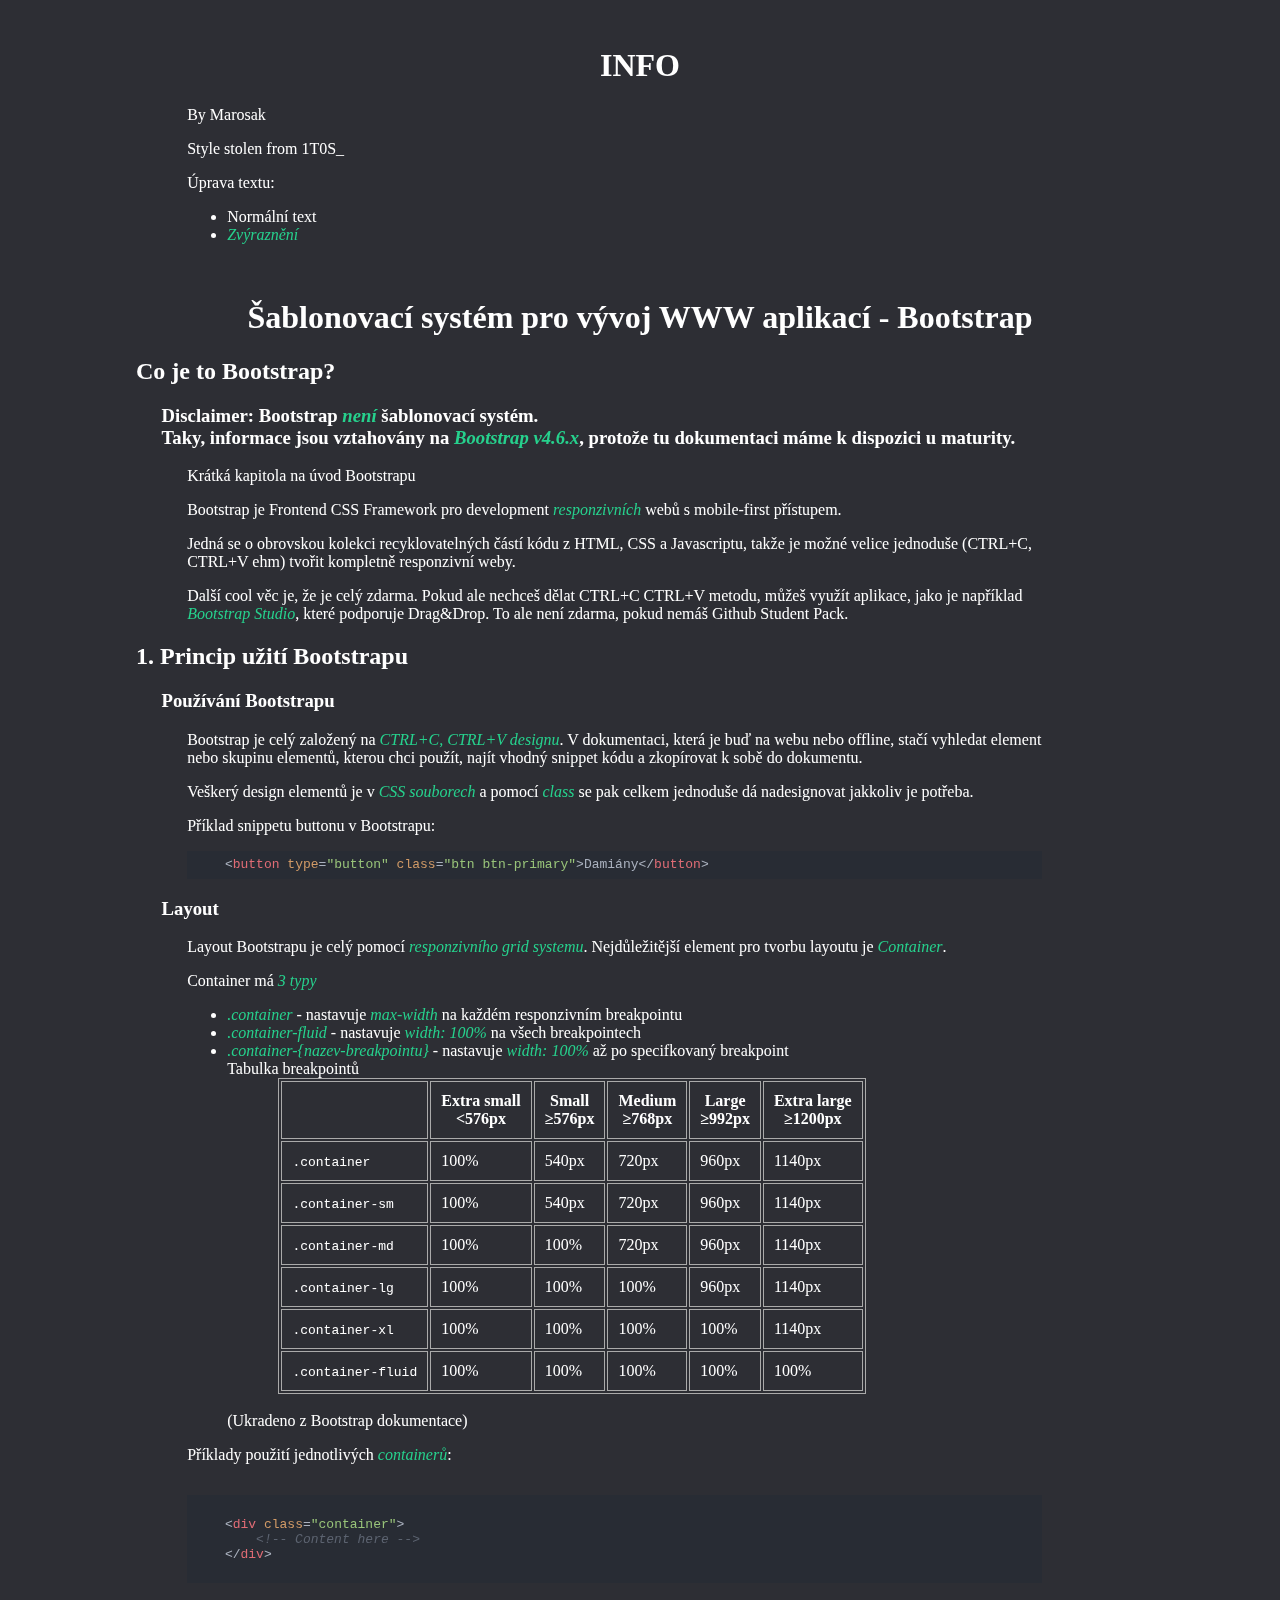
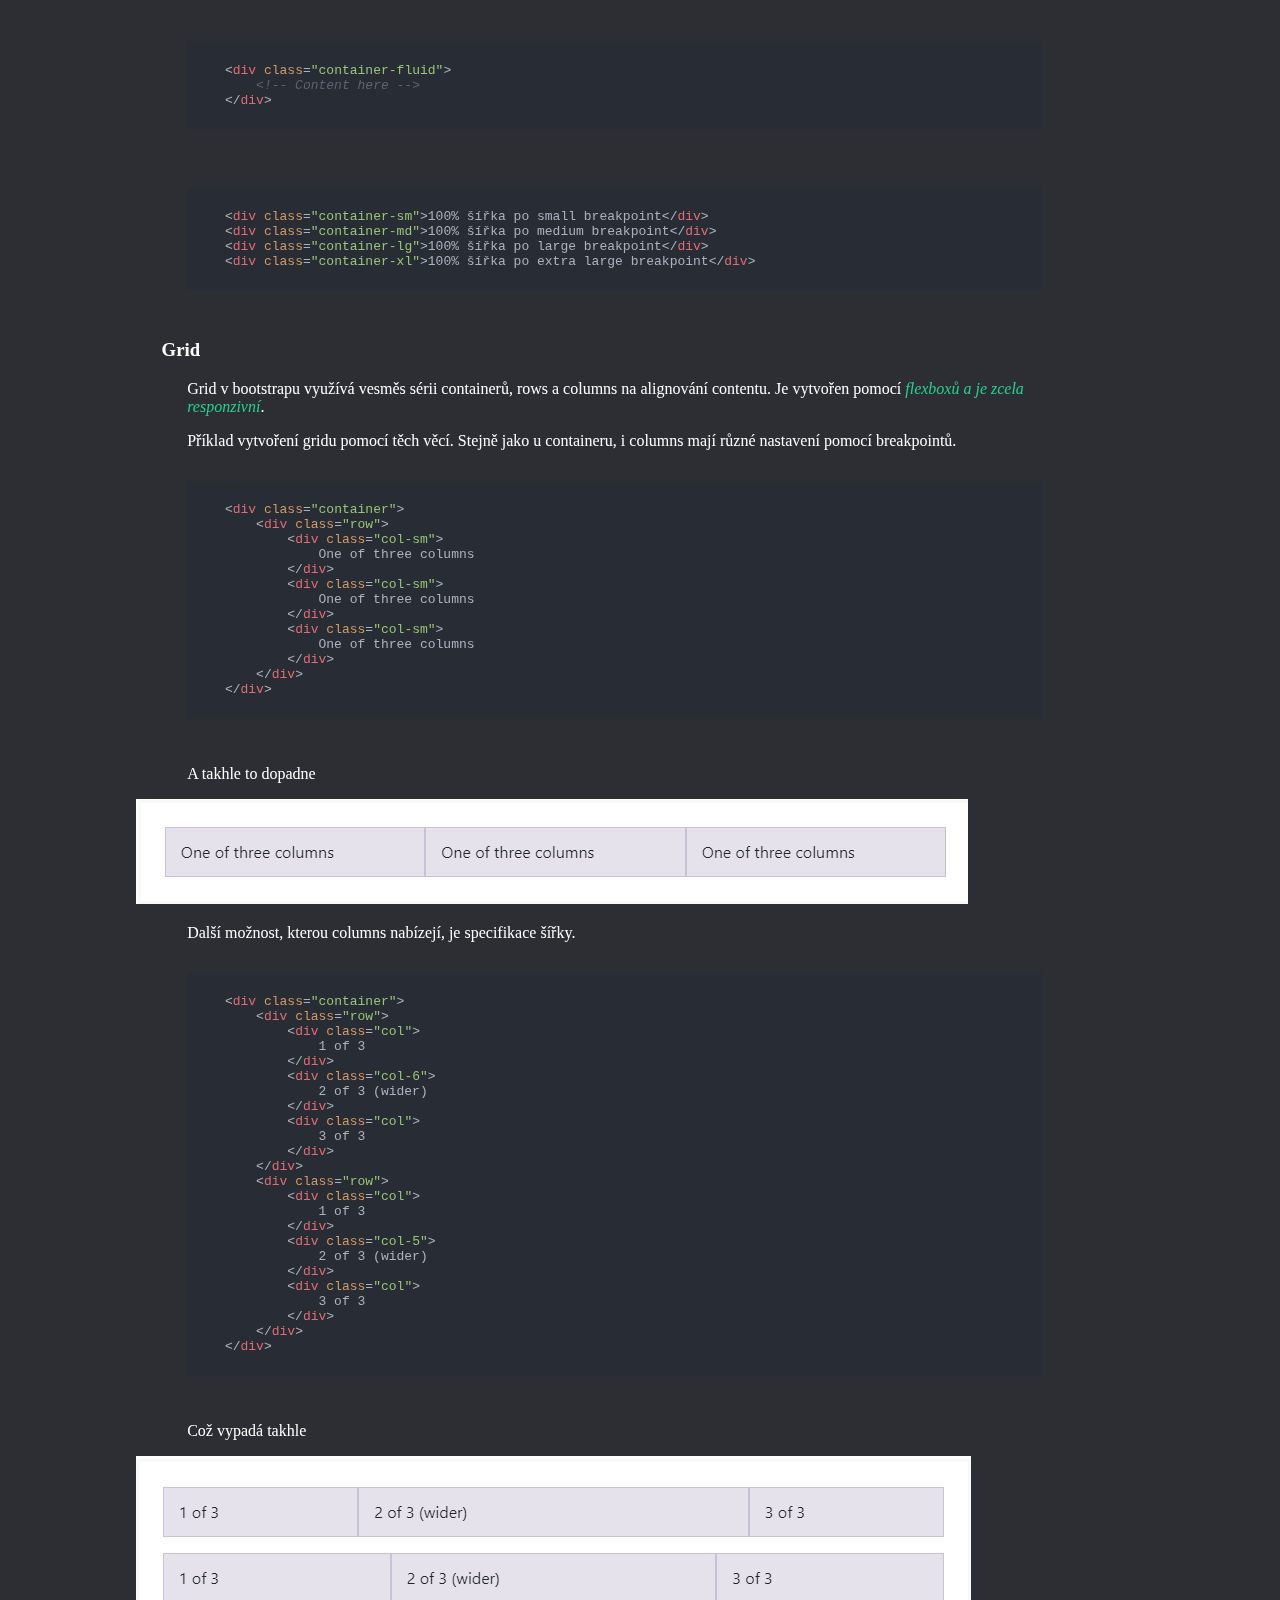
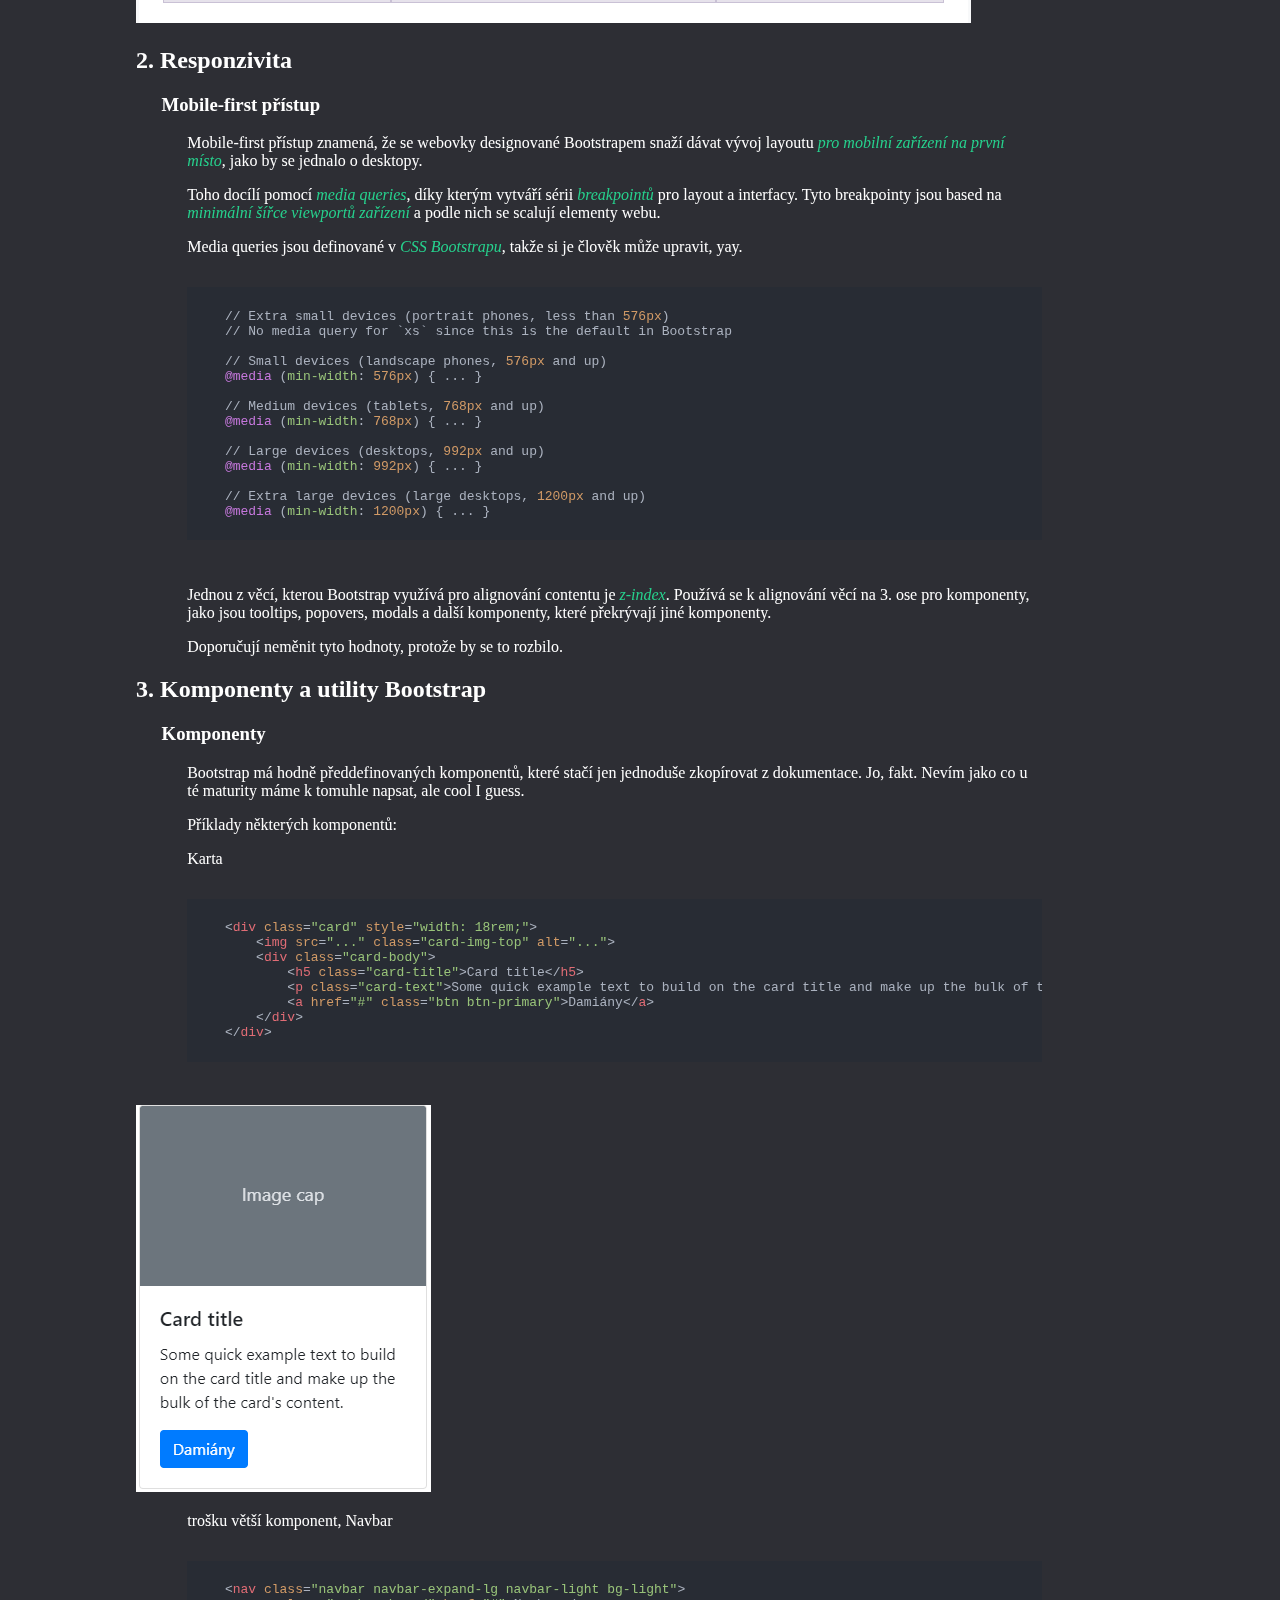
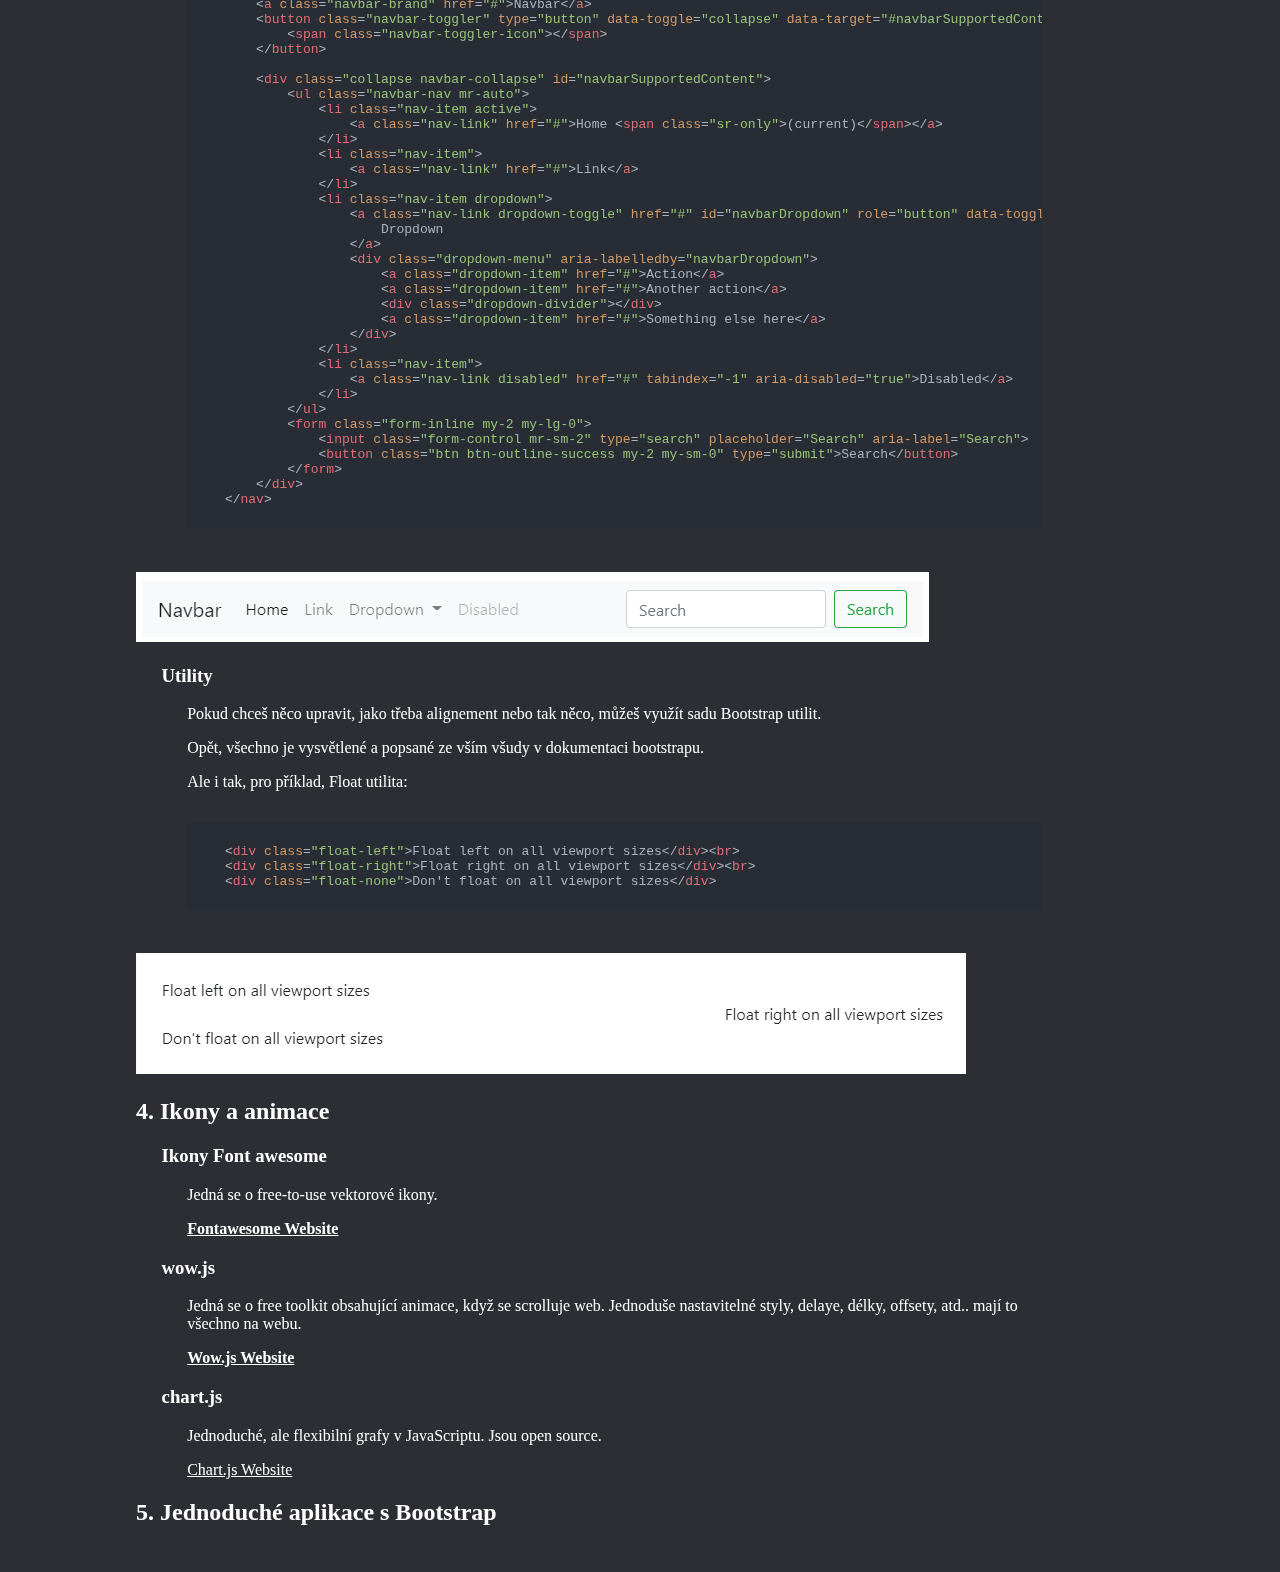
<file: index.html>
<!DOCTYPE html>
<html lang="en">

<head>
    <meta charset="UTF-8">
    <title>TO JE TEN BOOTSRAP</title>
    <link rel="stylesheet" href="styles.css">
    <link rel="stylesheet" href="highlights/styles/atom-one-dark.css">
    <script src="highlights/highlight.pack.js"></script>
    <script>
        hljs.highlightAll();
    </script>
</head>

<body>
    <h1>INFO</h1>
    <p>By Marosak</p>
    <p>Style stolen from 1T0S_</p>
    <p>Úprava textu:</p>
    <ul>
        <li>Normální text</li>
        <li><i>Zvýraznění</i></li>
    </ul>

    <br>

    <h1>Šablonovací systém pro vývoj WWW aplikací - Bootstrap</h1>
    <h2>Co je to Bootstrap?</h2>
    <h3>
        Disclaimer: Bootstrap <i>není</i> šablonovací systém. <br> Taky, informace jsou vztahovány na <i>Bootstrap
            v4.6.x</i>, protože tu dokumentaci máme k dispozici u maturity.
    </h3>
    <p>
        Krátká kapitola na úvod Bootstrapu
    </p>
    <p>
        Bootstrap je Frontend CSS Framework pro development <i>responzivních</i> webů s mobile-first přístupem.
    </p>
    <p>
        Jedná se o obrovskou kolekci recyklovatelných částí kódu z HTML, CSS a Javascriptu, takže je možné velice jednoduše (CTRL+C, CTRL+V ehm) tvořit kompletně responzivní weby.
    </p>
    <p>
        Další cool věc je, že je celý zdarma. Pokud ale nechceš dělat CTRL+C CTRL+V metodu, můžeš využít aplikace, jako je například <i>Bootstrap Studio</i>, které podporuje Drag&Drop. To ale není zdarma, pokud nemáš Github Student Pack.
    </p>
    <h2>1. Princip užití Bootstrapu</h2>
    <h3>Používání Bootstrapu</h3>
    <p>
        Bootstrap je celý založený na <i>CTRL+C, CTRL+V designu</i>. V dokumentaci, která je buď na webu nebo offline, stačí vyhledat element nebo skupinu elementů, kterou chci použít, najít vhodný snippet kódu a zkopírovat k sobě do dokumentu.
    </p>
    <p>
        Veškerý design elementů je v <i>CSS souborech</i> a pomocí <i>class</i> se pak celkem jednoduše dá nadesignovat jakkoliv je potřeba.
    </p>
    <p>
        Příklad snippetu buttonu v Bootstrapu:
    </p>
    <pre><code class="html">    &lt;button type="button" class="btn btn-primary">Damiány&lt;/button></code></pre>
    </p>
    <h3>Layout</h3>
    <p>
        Layout Bootstrapu je celý pomocí <i>responzivního grid systemu</i>. Nejdůležitější element pro tvorbu layoutu je
        <i>Container</i>.
    </p>
    <p>
        Container má <i>3 typy</i>
        <ul>
            <li>
                <i>.container</i> - nastavuje <i>max-width</i> na každém responzivním breakpointu
            </li>
            <li>
                <i>.container-fluid</i> - nastavuje <i>width: 100%</i> na všech breakpointech
            </li>
            <li>
                <i>.container-{nazev-breakpointu}</i> - nastavuje <i>width: 100%</i> až po specifkovaný breakpoint <br> Tabulka breakpointů <br>
                <table class="table">
                    <thead>
                        <tr>
                            <th></th>
                            <th>
                                Extra small<br>
                                <span>&lt;576px</span>
                            </th>
                            <th>
                                Small<br>
                                <span>≥576px</span>
                            </th>
                            <th>
                                Medium<br>
                                <span>≥768px</span>
                            </th>
                            <th>
                                Large<br>
                                <span>≥992px</span>
                            </th>
                            <th>
                                Extra large<br>
                                <span>≥1200px</span>
                            </th>
                        </tr>
                    </thead>
                    <tbody>
                        <tr>
                            <td><code>.container</code></td>
                            <td>100%</td>
                            <td>540px</td>
                            <td>720px</td>
                            <td>960px</td>
                            <td>1140px</td>
                        </tr>
                        <tr>
                            <td><code>.container-sm</code></td>
                            <td>100%</td>
                            <td>540px</td>
                            <td>720px</td>
                            <td>960px</td>
                            <td>1140px</td>
                        </tr>
                        <tr>
                            <td><code>.container-md</code></td>
                            <td>100%</td>
                            <td>100%</td>
                            <td>720px</td>
                            <td>960px</td>
                            <td>1140px</td>
                        </tr>
                        <tr>
                            <td><code>.container-lg</code></td>
                            <td>100%</td>
                            <td>100%</td>
                            <td>100%</td>
                            <td>960px</td>
                            <td>1140px</td>
                        </tr>
                        <tr>
                            <td><code>.container-xl</code></td>
                            <td>100%</td>
                            <td>100%</td>
                            <td>100%</td>
                            <td>100%</td>
                            <td>1140px</td>
                        </tr>
                        <tr>
                            <td><code>.container-fluid</code></td>
                            <td>100%</td>
                            <td>100%</td>
                            <td>100%</td>
                            <td>100%</td>
                            <td>100%</td>
                        </tr>
                    </tbody>
                </table> <br> (Ukradeno z Bootstrap dokumentace)
            </li>
        </ul>
    </p>
    <p>
        Příklady použití jednotlivých <i>containerů</i>:
    </p>
    <pre>
        <code class="html">
    &lt;div class="container">
        &lt;!-- Content here -->
    &lt;/div>
        </code>
    </pre>
    <pre>
        <code class="html">
    &lt;div class="container-fluid">
        &lt;!-- Content here -->
    &lt;/div>
        </code>
    </pre>
    <pre>
        <code class="html">
    &lt;div class="container-sm">100% šířka po small breakpoint&lt;/div>
    &lt;div class="container-md">100% šířka po medium breakpoint&lt;/div>
    &lt;div class="container-lg">100% šířka po large breakpoint&lt;/div>
    &lt;div class="container-xl">100% šířka po extra large breakpoint&lt;/div>
        </code>
    </pre>
    <h3>Grid</h3>
    <p>
        Grid v bootstrapu využívá vesměs sérii containerů, rows a columns na alignování contentu. Je vytvořen pomocí
        <i>flexboxů a je zcela responzivní</i>.
    </p>
    <p>
        Příklad vytvoření gridu pomocí těch věcí. Stejně jako u containeru, i columns mají různé nastavení pomocí breakpointů.
    </p>
    <pre>
        <code class="html">
    &lt;div class="container">
        &lt;div class="row">
            &lt;div class="col-sm">
                One of three columns
            &lt;/div>
            &lt;div class="col-sm">
                One of three columns
            &lt;/div>
            &lt;div class="col-sm">
                One of three columns
            &lt;/div>
        &lt;/div>
    &lt;/div>
        </code>
    </pre>
    <p>
        A takhle to dopadne
    </p>
    <img src="img/gridexample.PNG" alt="">

    <p>
        Další možnost, kterou columns nabízejí, je specifikace šířky.
    </p>
    <pre>
        <code class="html">
    &lt;div class="container">
        &lt;div class="row">
            &lt;div class="col">
                1 of 3
            &lt;/div>
            &lt;div class="col-6">
                2 of 3 (wider)
            &lt;/div>
            &lt;div class="col">
                3 of 3
            &lt;/div>
        &lt;/div>
        &lt;div class="row">
            &lt;div class="col">
                1 of 3
            &lt;/div>
            &lt;div class="col-5">
                2 of 3 (wider)
            &lt;/div>
            &lt;div class="col">
                3 of 3
            &lt;/div>
        &lt;/div>
    &lt;/div>
        </code>
    </pre>
    <p>
        Což vypadá takhle
    </p>
    <img src="img/gridexample2.PNG" alt="">


    <h2>2. Responzivita</h2>
    <h3>Mobile-first přístup</h3>
    <p>
        Mobile-first přístup znamená, že se webovky designované Bootstrapem snaží dávat vývoj layoutu <i>pro mobilní
            zařízení na první místo</i>, jako by se jednalo o desktopy.
    </p>
    <p>
        Toho docílí pomocí <i>media queries</i>, díky kterým vytváří sérii <i>breakpointů</i> pro layout a interfacy. Tyto breakpointy jsou based na <i>minimální šířce viewportů zařízení</i> a podle nich se scalují elementy webu.
    </p>
    <p>
        Media queries jsou definované v <i>CSS Bootstrapu</i>, takže si je člověk může upravit, yay.
    </p>
    <pre>
        <code class="css">
    // Extra small devices (portrait phones, less than 576px)
    // No media query for `xs` since this is the default in Bootstrap

    // Small devices (landscape phones, 576px and up)
    @media (min-width: 576px) { ... }

    // Medium devices (tablets, 768px and up)
    @media (min-width: 768px) { ... }

    // Large devices (desktops, 992px and up)
    @media (min-width: 992px) { ... }

    // Extra large devices (large desktops, 1200px and up)
    @media (min-width: 1200px) { ... }
        </code>
    </pre>
    <p>
        Jednou z věcí, kterou Bootstrap využívá pro alignování contentu je <i>z-index</i>. Používá se k alignování věcí na 3. ose pro komponenty, jako jsou tooltips, popovers, modals a další komponenty, které překrývají jiné komponenty.
    </p>
    <p>
        Doporučují neměnit tyto hodnoty, protože by se to rozbilo.
    </p>


    <h2>3. Komponenty a utility Bootstrap</h2>
    <h3>
        Komponenty
    </h3>
    <p>
        Bootstrap má hodně předdefinovaných komponentů, které stačí jen jednoduše zkopírovat z dokumentace. Jo, fakt. Nevím jako co u té maturity máme k tomuhle napsat, ale cool I guess.
    </p>
    <p>
        Příklady některých komponentů:
    </p>
    <p>
        Karta
    </p>
    <pre>
        <code class="html">
    &lt;div class="card" style="width: 18rem;">
        &lt;img src="..." class="card-img-top" alt="...">
        &lt;div class="card-body">
            &lt;h5 class="card-title">Card title&lt;/h5>
            &lt;p class="card-text">Some quick example text to build on the card title and make up the bulk of the card's content.&lt;/p>
            &lt;a href="#" class="btn btn-primary">Damiány&lt;/a>
        &lt;/div>
    &lt;/div>
        </code>
    </pre>
    <img src="img/cardexample.PNG" alt="">
    <p>
        trošku větší komponent, Navbar
    </p>
    <pre>
        <code class="html">
    &lt;nav class="navbar navbar-expand-lg navbar-light bg-light">
        &lt;a class="navbar-brand" href="#">Navbar&lt;/a>
        &lt;button class="navbar-toggler" type="button" data-toggle="collapse" data-target="#navbarSupportedContent" aria-controls="navbarSupportedContent" aria-expanded="false" aria-label="Toggle navigation">
            &lt;span class="navbar-toggler-icon">&lt;/span>
        &lt;/button>
              
        &lt;div class="collapse navbar-collapse" id="navbarSupportedContent">
            &lt;ul class="navbar-nav mr-auto">
                &lt;li class="nav-item active">
                    &lt;a class="nav-link" href="#">Home &lt;span class="sr-only">(current)&lt;/span>&lt;/a>
                &lt;/li>
                &lt;li class="nav-item">
                    &lt;a class="nav-link" href="#">Link&lt;/a>
                &lt;/li>
                &lt;li class="nav-item dropdown">
                    &lt;a class="nav-link dropdown-toggle" href="#" id="navbarDropdown" role="button" data-toggle="dropdown" aria-haspopup="true" aria-expanded="false">
                        Dropdown
                    &lt;/a>
                    &lt;div class="dropdown-menu" aria-labelledby="navbarDropdown">
                        &lt;a class="dropdown-item" href="#">Action&lt;/a>
                        &lt;a class="dropdown-item" href="#">Another action&lt;/a>
                        &lt;div class="dropdown-divider">&lt;/div>
                        &lt;a class="dropdown-item" href="#">Something else here&lt;/a>
                    &lt;/div>
                &lt;/li>
                &lt;li class="nav-item">
                    &lt;a class="nav-link disabled" href="#" tabindex="-1" aria-disabled="true">Disabled&lt;/a>
                &lt;/li>
            &lt;/ul>
            &lt;form class="form-inline my-2 my-lg-0">
                &lt;input class="form-control mr-sm-2" type="search" placeholder="Search" aria-label="Search">
                &lt;button class="btn btn-outline-success my-2 my-sm-0" type="submit">Search&lt;/button>
            &lt;/form>
        &lt;/div>
    &lt;/nav>
        </code>
    </pre>
    <img src="img/navbarexample.PNG" alt="">
    <h3>Utility</h3>
    <p>
        Pokud chceš něco upravit, jako třeba alignement nebo tak něco, můžeš využít sadu Bootstrap utilit.
    </p>
    <p>
        Opět, všechno je vysvětlené a popsané ze vším všudy v dokumentaci bootstrapu.
    </p>
    <p>
        Ale i tak, pro příklad, Float utilita:
    </p>
    <pre>
        <code class="html">
    &lt;div class="float-left">Float left on all viewport sizes&lt;/div>&lt;br>
    &lt;div class="float-right">Float right on all viewport sizes&lt;/div>&lt;br>
    &lt;div class="float-none">Don't float on all viewport sizes&lt;/div>
        </code>
    </pre>
    <img src="img/floatexample.PNG" alt="">
    <h2>4. Ikony a animace</h2>
    <h3>
        Ikony Font awesome
    </h3>
    <p>
        Jedná se o free-to-use vektorové ikony.
    </p>
    <p>
        <b><a href="https://fontawesome.com/">Fontawesome Website</a></b>
    </p>
    <h3>
        wow.js
    </h3>
    <p>
        Jedná se o free toolkit obsahující animace, když se scrolluje web. Jednoduše nastavitelné styly, delaye, délky, offsety, atd.. mají to všechno na webu.
    </p>
    <p>
        <b><a href="https://wowjs.uk/">Wow.js Website</a></b>
    </p>
    <h3>
        chart.js
    </h3>
    <p>
        Jednoduché, ale flexibilní grafy v JavaScriptu. Jsou open source.
    </p>
    <p>
        <a href="https://www.chartjs.org/">Chart.js Website</a>
    </p>
    <h2>5. Jednoduché aplikace s Bootstrap</h2>
    <p>

    </p>


</body>

</html>
</file>
<file: styles.css>
body{
    background-color: #2d2e34;
    padding: 2vh 10vw;
}

h1{
    color: #fff;
    font-family: Consolas, serif;
    text-align: center;
}

h2{
    color: #fff;
    font-family: Consolas, serif;
}

h3{
    color: #fff;
    font-family: Consolas, serif;
    padding-left: 2vw;
}

p{
    color: #fff;
    font-family: "Consolas", serif;
    padding-left: 4vw;
    padding-right: 8vw;
}

pre{
    padding-left: 4vw;
    padding-right: 8vw;
}

li{
    color: #fff;
    font-family: Consolas, serif;
}

ul{
    margin-left: 4vw;
}

br{
    margin-top: 5vh;
}

table, th, td{
    color: white;
    margin-left: 4vw;
    border: 1px solid #aaa;
}

tr, th, td{
    padding: 10px;
}

a{
    color: white;
}

i{
    color: #26d18d;
}

b{
    color: #f07d5d;
}
</file>
<file: highlights/styles/atom-one-dark.css>
/*

Atom One Dark by Daniel Gamage
Original One Dark Syntax theme from https://github.com/atom/one-dark-syntax

base:    #282c34
mono-1:  #abb2bf
mono-2:  #818896
mono-3:  #5c6370
hue-1:   #56b6c2
hue-2:   #61aeee
hue-3:   #c678dd
hue-4:   #98c379
hue-5:   #e06c75
hue-5-2: #be5046
hue-6:   #d19a66
hue-6-2: #e6c07b

*/

.hljs {
  display: block;
  overflow-x: auto;
  padding: 0.5em;
  color: #abb2bf;
  background: #282c34;
}

.hljs-comment,
.hljs-quote {
  color: #5c6370;
  font-style: italic;
}

.hljs-doctag,
.hljs-keyword,
.hljs-formula {
  color: #c678dd;
}

.hljs-section,
.hljs-name,
.hljs-selector-tag,
.hljs-deletion,
.hljs-subst {
  color: #e06c75;
}

.hljs-literal {
  color: #56b6c2;
}

.hljs-string,
.hljs-regexp,
.hljs-addition,
.hljs-attribute,
.hljs-meta-string {
  color: #98c379;
}

.hljs-built_in,
.hljs-class .hljs-title {
  color: #e6c07b;
}

.hljs-attr,
.hljs-variable,
.hljs-template-variable,
.hljs-type,
.hljs-selector-class,
.hljs-selector-attr,
.hljs-selector-pseudo,
.hljs-number {
  color: #d19a66;
}

.hljs-symbol,
.hljs-bullet,
.hljs-link,
.hljs-meta,
.hljs-selector-id,
.hljs-title {
  color: #61aeee;
}

.hljs-emphasis {
  font-style: italic;
}

.hljs-strong {
  font-weight: bold;
}

.hljs-link {
  text-decoration: underline;
}
</file>
